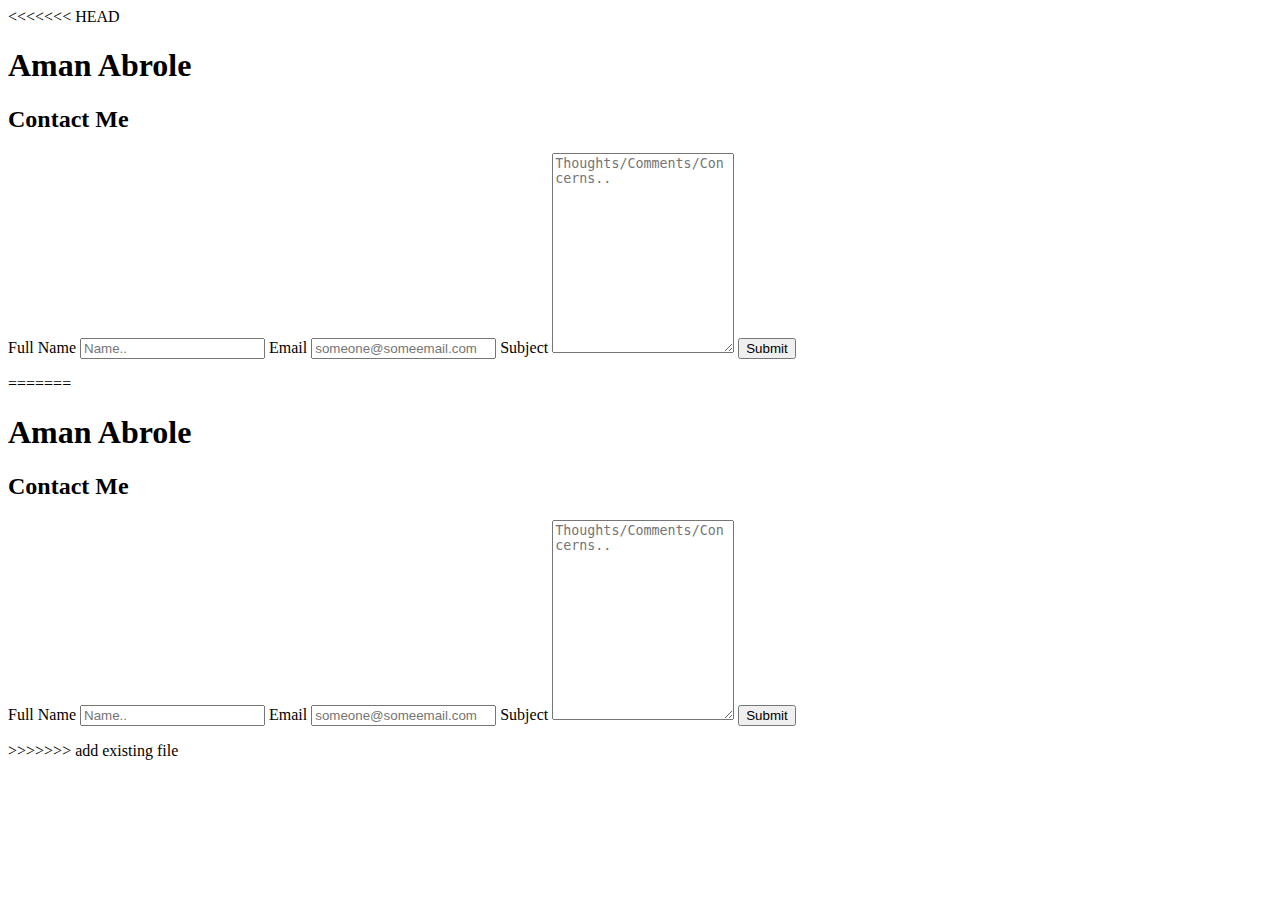
<file: Basic-Portfolio/contact.html>
<<<<<<< HEAD
<html>
</head>
<body>
    <header>
        <h1>Aman Abrole</h1>
    </header>
    
    <div class="container">
        <section id="main form">
<h2>
    Contact Me
</h2>

<form action="action_page.php">

        <label for="fname">Full Name</label>
        <input type="text" id="fname" name="fullname" placeholder="Name..">
    
        <label for="lname">Email</label>
        <input type="text" id="email" name="email" placeholder="someone@someemail.com">
    
    
        <label for="subject">Subject</label>
        <textarea id="subject" name="subject" placeholder="Thoughts/Comments/Concerns.." style="height:200px"></textarea>
    
        <input type="submit" value="Submit">
    
      </form>




        </section>



    </div>



</body>
=======
<html>
</head>
<body>
    <header>
        <h1>Aman Abrole</h1>
    </header>
    
    <div class="container">
        <section id="main form">
<h2>
    Contact Me
</h2>

<form action="action_page.php">

        <label for="fname">Full Name</label>
        <input type="text" id="fname" name="fullname" placeholder="Name..">
    
        <label for="lname">Email</label>
        <input type="text" id="email" name="email" placeholder="someone@someemail.com">
    
    
        <label for="subject">Subject</label>
        <textarea id="subject" name="subject" placeholder="Thoughts/Comments/Concerns.." style="height:200px"></textarea>
    
        <input type="submit" value="Submit">
    
      </form>




        </section>



    </div>



</body>
>>>>>>> add existing file
</html>
</file>
